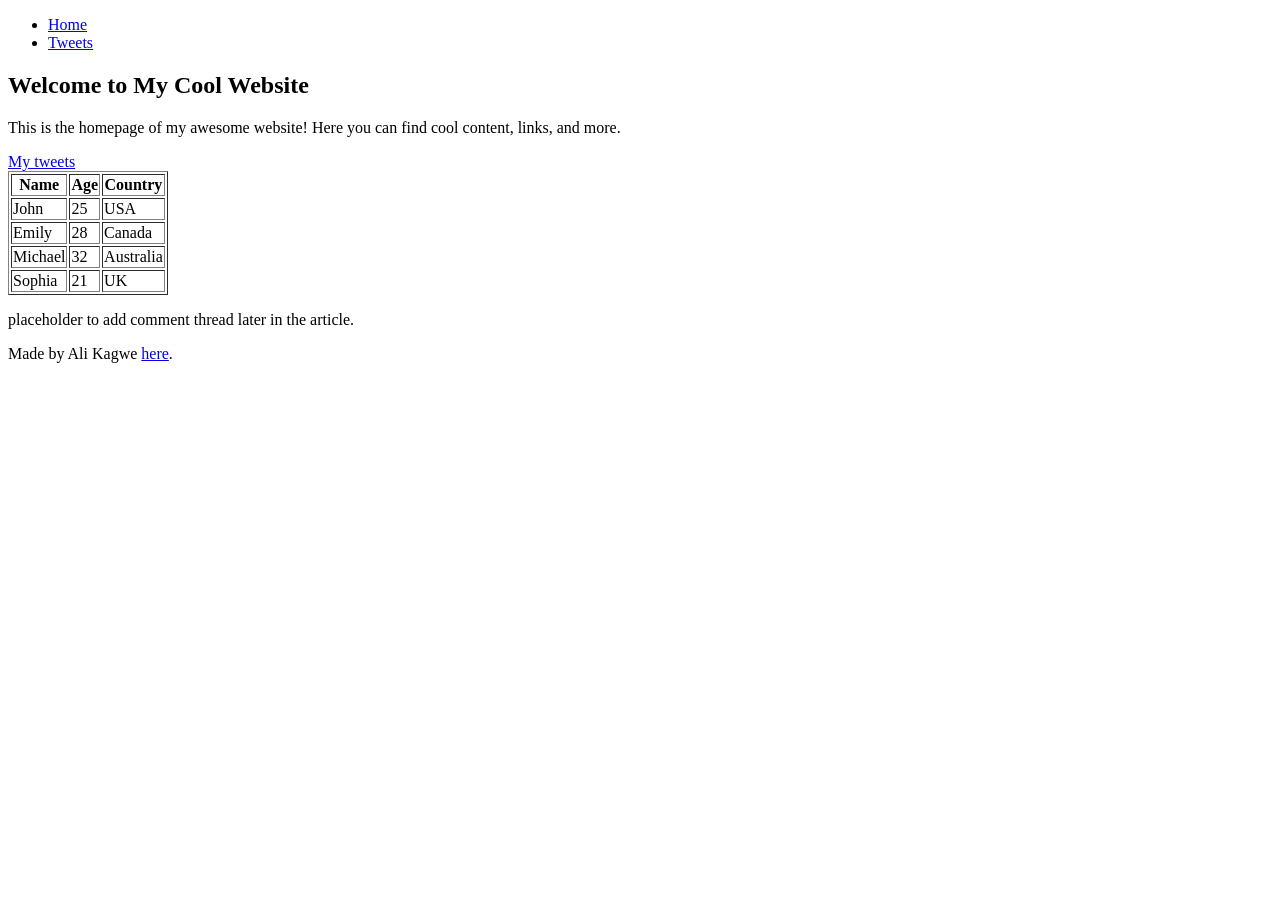
<file: html_basic/index.html>
<!DOCTYPE html>
<html lang="en">
<head>
    <meta charset="UTF-8">
    <meta name="viewport" content="width=device-width, initial-scale=1.0">
    <title>Document</title>
</head>
<body>
    <header>
    <ul>
        <li><a href="index.html">Home</a></li>
        <li><a href="tweets.html">Tweets</a></li>
    </ul>
</header>
<main>
    <article>
        <h1>Welcome to My Cool Website</h1>
        <p>This is the homepage of my awesome website! Here you can find cool content, links, and more.</p>
        <a href="https://i.ibb.co/gTDZZT8/ALX-Logo-07.png "></a>
        <a href="tweets.html">My tweets</a>
        <table border="1">
            <thead>
                <tr>
                    <th>Name</th>
                    <th>Age</th>
                    <th>Country</th>
                </tr>
            </thead>
            <tbody>
                <tr>
                    <td>John</td>
                    <td>25</td>
                    <td>USA</td>
                </tr>
                <tr>
                    <td>Emily</td>
                    <td>28</td>
                    <td>Canada</td>
                </tr>
                <tr>
                    <td>Michael</td>
                    <td>32</td>
                    <td>Australia</td>
                </tr>
                <tr>
                    <td>Sophia</td>
                    <td>21</td>
                    <td>UK</td>
                </tr>
            </tbody>
        </table>


    

        
    </article>
     <aside>
        <p>placeholder to add comment thread later in the article.</p>
    </aside>
</main>
<footer>
    <p>Made by Ali Kagwe <a href="https://i.ibb.co/gTDZZT8/ALX-Logo-07.png" target="_blank">here</a>.</p>
</footer>
    

    
</body>
</html>
</file>
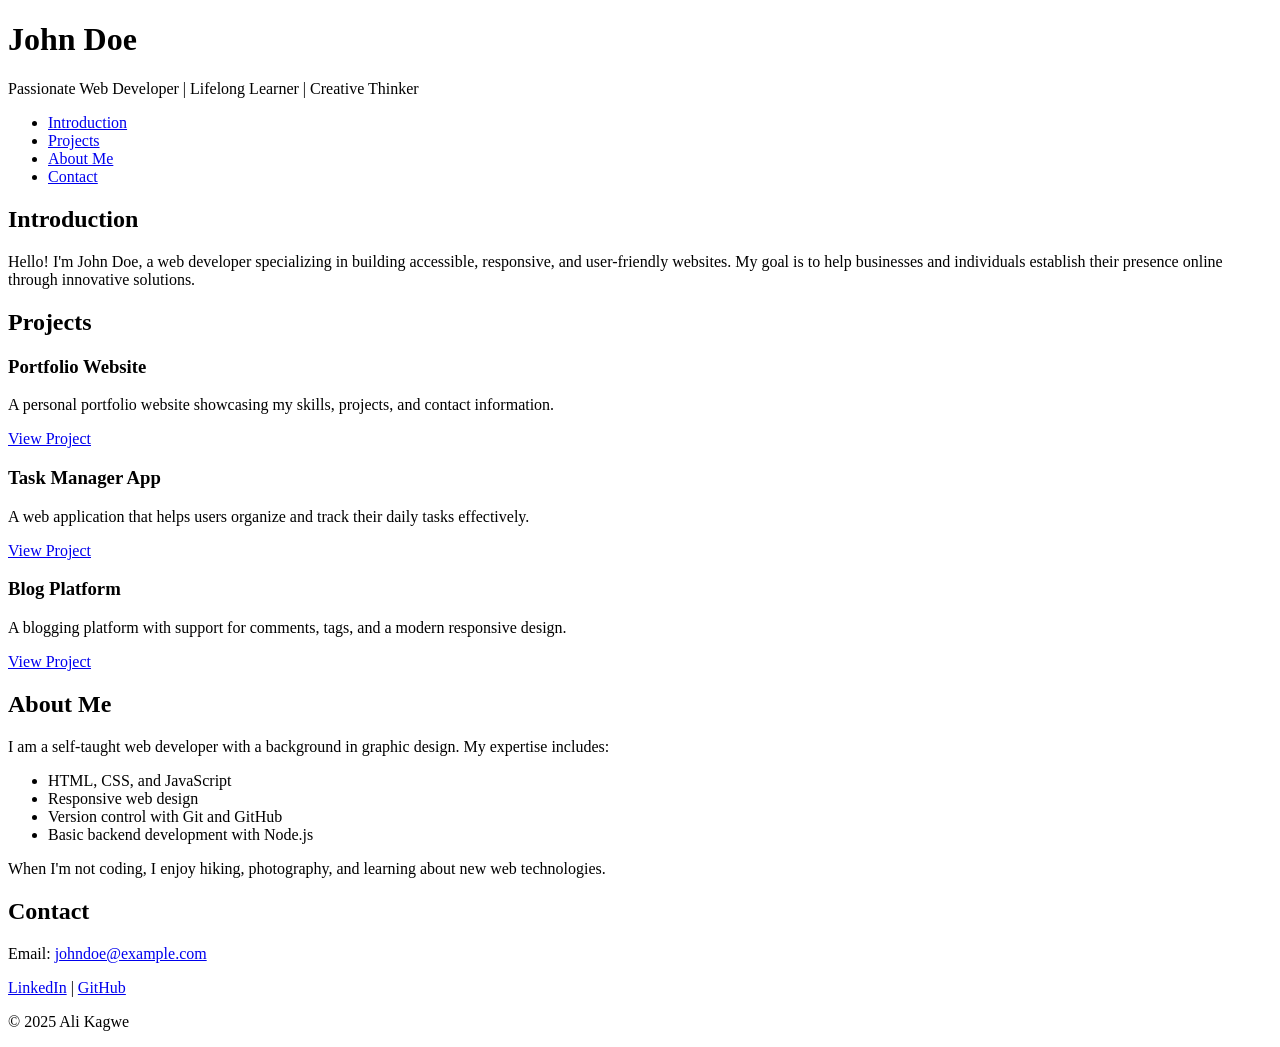
<file: portfolio/index.html>
<!DOCTYPE html>
<html lang="en">
<head>
    <meta charset="utf-8">
    <title>John Doe - Personal Portfolio</title>
</head>
<body>

<header>
    <h1>John Doe</h1>
    <p>Passionate Web Developer | Lifelong Learner | Creative Thinker</p>
</header>

<nav>
    <ul>
        <li><a href="#introduction">Introduction</a></li>
        <li><a href="#projects">Projects</a></li>
        <li><a href="#about">About Me</a></li>
        <li><a href="#contact">Contact</a></li>
    </ul>
</nav>

<section id="introduction">
    <h2>Introduction</h2>
    <p>Hello! I'm John Doe, a web developer specializing in building accessible, responsive, and user-friendly websites. My goal is to help businesses and individuals establish their presence online through innovative solutions.</p>
</section>

<section id="projects">
    <h2>Projects</h2>

    <article class="project">
        <h3>Portfolio Website</h3>
        <p>A personal portfolio website showcasing my skills, projects, and contact information.</p>
        <a href="https://github.com/johndoe/portfolio" target="_blank">View Project</a>
    </article>

    <article class="project">
        <h3>Task Manager App</h3>
        <p>A web application that helps users organize and track their daily tasks effectively.</p>
        <a href="https://github.com/johndoe/task-manager" target="_blank">View Project</a>
    </article>

    <article class="project">
        <h3>Blog Platform</h3>
        <p>A blogging platform with support for comments, tags, and a modern responsive design.</p>
        <a href="https://github.com/johndoe/blog-platform" target="_blank">View Project</a>
    </article>
</section>

<section id="about">
    <h2>About Me</h2>
    <p>I am a self-taught web developer with a background in graphic design. My expertise includes:</p>
    <ul>
        <li>HTML, CSS, and JavaScript</li>
        <li>Responsive web design</li>
        <li>Version control with Git and GitHub</li>
        <li>Basic backend development with Node.js</li>
    </ul>
    <p>When I'm not coding, I enjoy hiking, photography, and learning about new web technologies.</p>
</section>

<section id="contact">
    <h2>Contact</h2>
    <p>Email: <a href="alikagwe@gmail.com">johndoe@example.com</a></p>
    <p>
        <a href="https://www.linkedin.com/in/johndoe" target="_blank">LinkedIn</a> |
        <a href="https://github.com/johndoe" target="_blank">GitHub</a>
    </p>
</section>

<footer>
    <p>&copy; 2025 Ali Kagwe </p>
</footer>

</body>
</html>
</file>
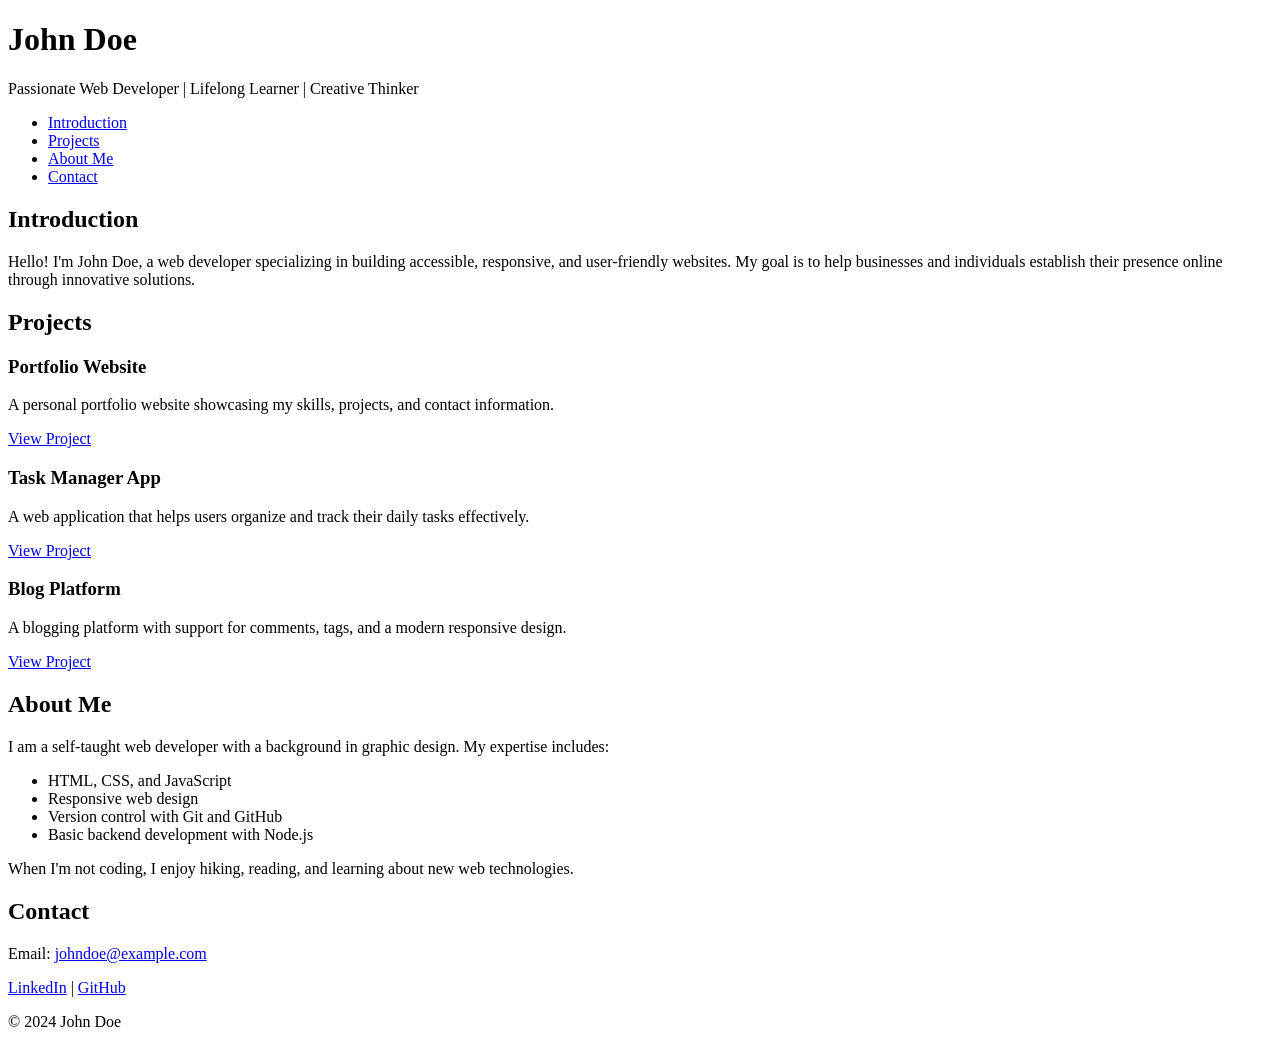
<file: html_basic/portfolio/index.html>
<!DOCTYPE html>
<html lang="en">
<head>
    <meta charset="utf-8">
    <title>John Doe - Personal Portfolio</title>
</head>
<body>

<header>
    <h1>John Doe</h1>
    <p>Passionate Web Developer | Lifelong Learner | Creative Thinker</p>
</header>

<nav>
    <ul>
        <li><a href="#introduction">Introduction</a></li>
        <li><a href="#projects">Projects</a></li>
        <li><a href="#about">About Me</a></li>
        <li><a href="#contact">Contact</a></li>
    </ul>
</nav>

<section id="introduction">
    <h2>Introduction</h2>
    <p>Hello! I'm John Doe, a web developer specializing in building accessible, responsive, and user-friendly websites. My goal is to help businesses and individuals establish their presence online through innovative solutions.</p>
</section>

<section id="projects">
    <h2>Projects</h2>

    <article class="project">
        <h3>Portfolio Website</h3>
        <p>A personal portfolio website showcasing my skills, projects, and contact information.</p>
        <a href="https://github.com/johndoe/portfolio" target="_blank">View Project</a>
    </article>

    <article class="project">
        <h3>Task Manager App</h3>
        <p>A web application that helps users organize and track their daily tasks effectively.</p>
        <a href="https://github.com/johndoe/task-manager" target="_blank">View Project</a>
    </article>

    <article class="project">
        <h3>Blog Platform</h3>
        <p>A blogging platform with support for comments, tags, and a modern responsive design.</p>
        <a href="https://github.com/johndoe/blog-platform" target="_blank">View Project</a>
    </article>
</section>

<section id="about">
    <h2>About Me</h2>
    <p>I am a self-taught web developer with a background in graphic design. My expertise includes:</p>
    <ul>
        <li>HTML, CSS, and JavaScript</li>
        <li>Responsive web design</li>
        <li>Version control with Git and GitHub</li>
        <li>Basic backend development with Node.js</li>
    </ul>
    <p>When I'm not coding, I enjoy hiking, reading, and learning about new web technologies.</p>
</section>

<section id="contact">
    <h2>Contact</h2>
    <p>Email: <a href="mailto:johndoe@example.com">johndoe@example.com</a></p>
    <p>
        <a href="https://www.linkedin.com/in/johndoe" target="_blank">LinkedIn</a> |
        <a href="https://github.com/johndoe" target="_blank">GitHub</a>
    </p>
</section>

<footer>
    <p>&copy; 2024 John Doe</p>
</footer>

</body>
</html>
</file>
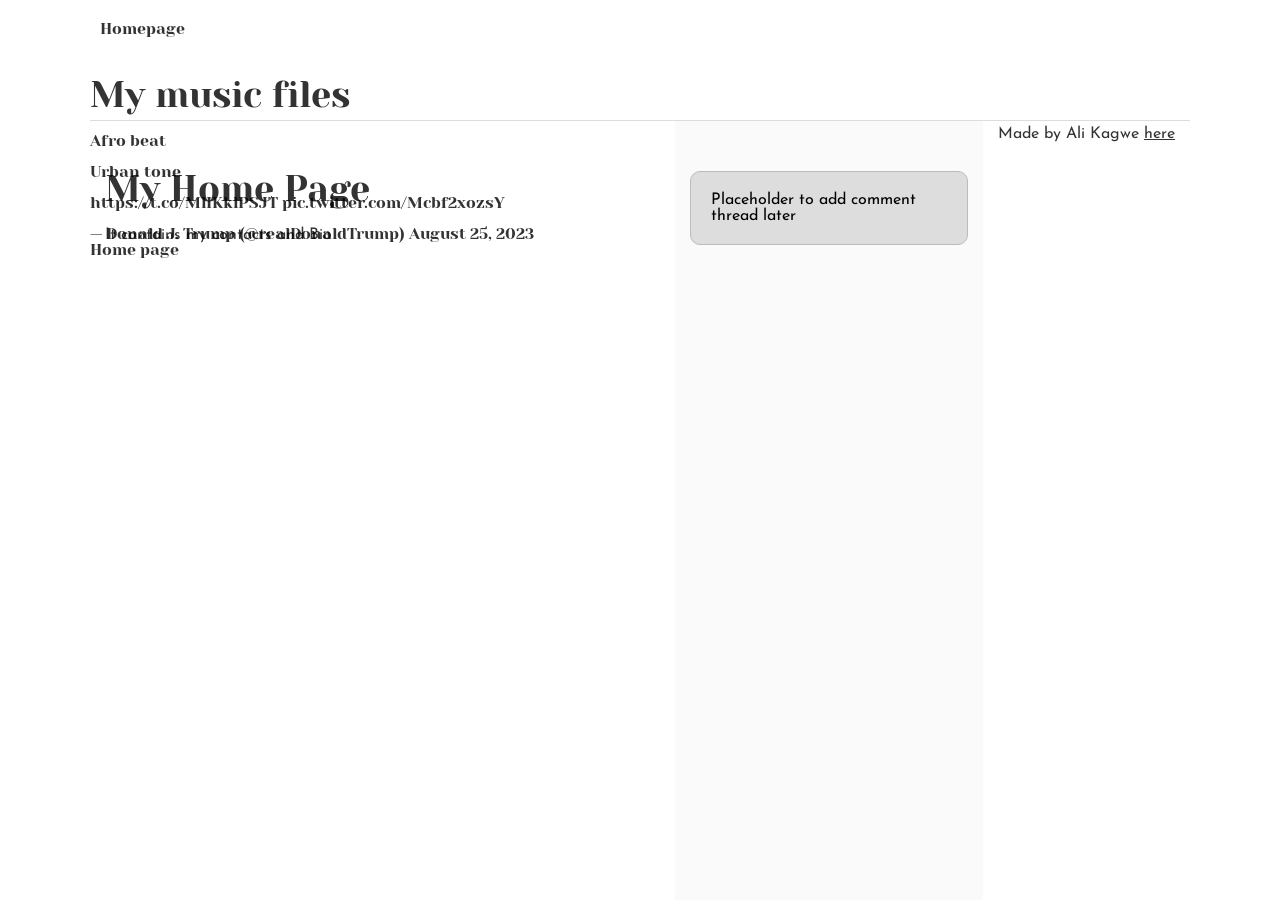
<file: css_basic/tweets.html>
<!DOCTYPE html>
<html lang="en">

<head>
    <meta charset="UTF-8">
    <meta name="viewport" content="width=device-width, initial-scale=1.0">
    <title> My Document </title>
    <link href="base.css" rel="stylesheet">
    <link href="style.css" rel="stylesheet">
</head>

<body class="box">
    <header>
        <nav>
            <ul>
                <li> <a href="http://127.0.0.1:5500/html_basic/index.html"> Homepage </a></li>
            </ul>
        </nav>
    <h1> My music files </h1>
    <p> Afro beat </p>
    <p> Urban tone </p>
    <blockquote class="twitter-tweet">
        <p lang="zxx" dir="ltr"><a href="https://t.co/MlIKklPSJT">https://t.co/MlIKklPSJT</a> <a
                href="https://t.co/Mcbf2xozsY">pic.twitter.com/Mcbf2xozsY</a></p>&mdash; Donald J. Trump
        (@realDonaldTrump) <a
            href="https://twitter.com/realDonaldTrump/status/1694886846050771321?ref_src=twsrc%5Etfw">August 25,
            2023</a>
    </blockquote>
    <script async src="https://platform.twitter.com/widgets.js" charset="utf-8"></script>
    <a href="http://127.0.0.1:5500/html_basic/index.html"> Home page</a>
    </header>

    <main class="container">
        <article class="article">
            <h1> My Home Page </h1>
            <p> It contains my contacts and Bio </p>
        </article>
        <aside class="aside">
            <p> Placeholder to add comment thread later </p>
        </aside>
        <footer>
            <p> Made by Ali Kagwe <a href="https://help.twitter.com/en/using-x/how-to-embed-a-post" target="_blank" > here </a></p>
        </footer>

</body>


</html>
</file>
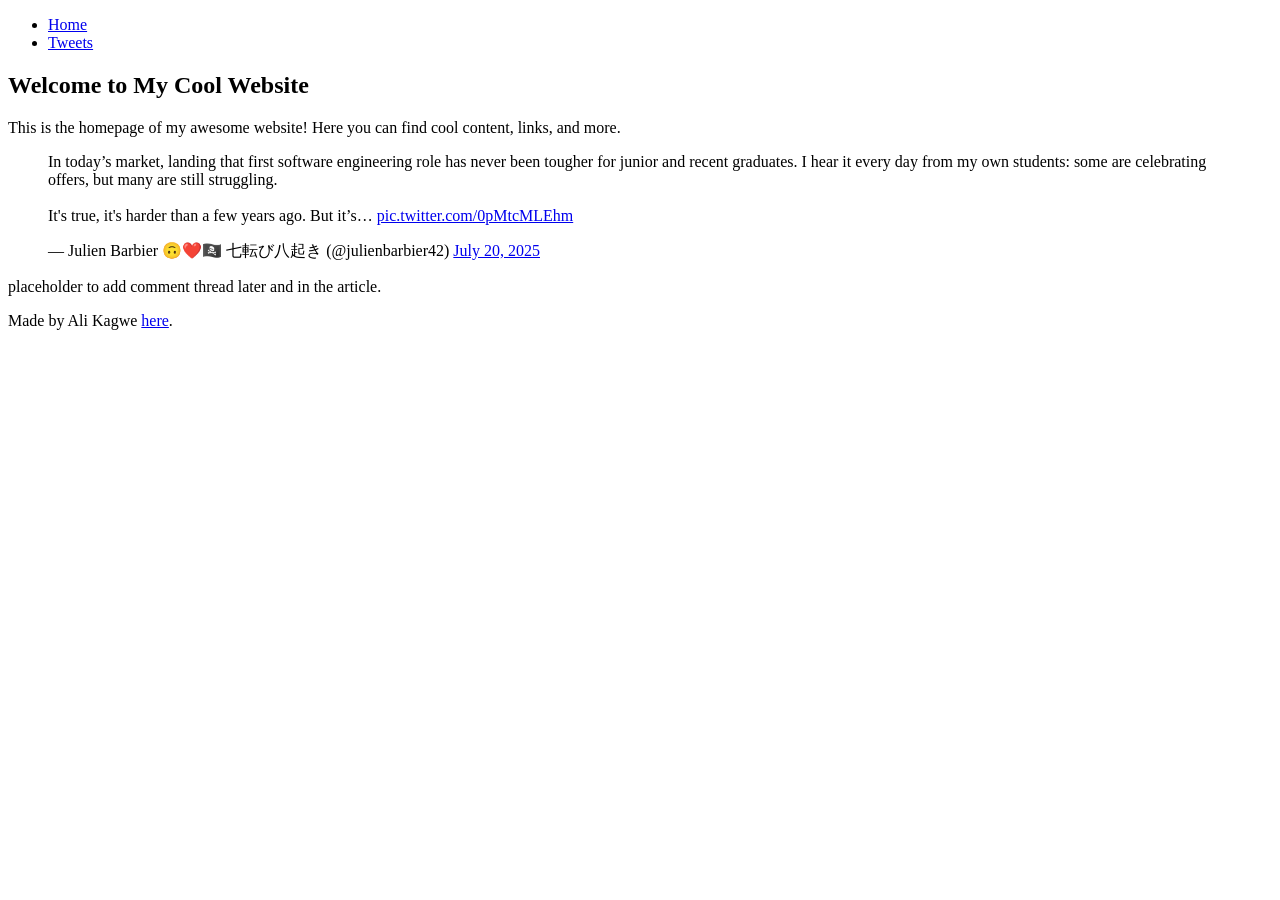
<file: html_basic/tweets.html>
<!DOCTYPE html>
<html lang="en">
<head>
    <meta charset="UTF-8">
    <meta name="viewport" content="width=device-width, initial-scale=1.0">
    <title>Document</title>
</head>
<body>
    <header>
    <ul>
        <li><a href="index.html">Home</a></li>
        <li><a href="tweets.html">Tweets</a></li>
    </ul>
</header>
<main>
    <article>
        <h1>Welcome to My Cool Website</h1>
        <p>This is the homepage of my awesome website! Here you can find cool content, links, and more.</p>
        <a href="https://i.ibb.co/gTDZZT8/ALX-Logo-07.png "></a>
        <blockquote class="twitter-tweet"><p lang="en" dir="ltr">In today’s market, landing that first software engineering role has never been tougher for junior and recent graduates. I hear it every day from my own students: some are celebrating offers, but many are still struggling. <br><br>It&#39;s true, it&#39;s harder than a few years ago. But it’s… <a href="https://t.co/0pMtcMLEhm">pic.twitter.com/0pMtcMLEhm</a></p>&mdash; Julien Barbier 🙃❤️🏴‍☠️ 七転び八起き (@julienbarbier42) <a href="https://twitter.com/julienbarbier42/status/1947010659566362818?ref_src=twsrc%5Etfw">July 20, 2025</a></blockquote> <script async src="https://platform.twitter.com/widgets.js" charset="utf-8"></script>
    

        

    </article>
     <aside>
        <p>placeholder to add comment thread later and in the article.</p>
    </aside>
</main>
<footer>
    <p>Made by Ali Kagwe <a href="https://i.ibb.co/gTDZZT8/ALX-Logo-07.png" target="_blank">here</a>.</p>
</footer>
    
    
</body>
</html>
</file>
<file: css_basic/base.css>
/* Importing webfonts */
/* (If you're learning CSS, you should disregard that) */

@import url(https://fonts.googleapis.com/css?family=Yeseva+One);
@import url(https://fonts.googleapis.com/css?family=Josefin+Sans:400,700,700italic,400italic);


/* CSS reset rules */

html, body {
	height: 100%;
	min-height: 100%;
}
html, body, div, span, applet, object, iframe,
h1, h2, h3, h4, h5, h6, p, blockquote, pre,
a, abbr, acronym, address, big, cite, code,
del, dfn, img, ins, kbd, q, s, samp,
small, strike, sub, sup, tt, var,
b, u, i, center,
dl, dt, dd,
fieldset, form, label, legend,
table, caption, tbody, tfoot, thead, tr, th, td,
article, aside, canvas, details, embed, 
figure, figcaption, footer, header, hgroup, 
menu, nav, output, ruby, section, summary,
time, mark, audio, video {
	margin: 0;
	padding: 0;
	border: 0;
	font-size: 100%;
	font: inherit;
	vertical-align: baseline;
}
/* HTML5 display-role reset for older browsers */
article, aside, details, figcaption, figure, 
footer, header, hgroup, menu, nav, section {
	display: block;
}
body {
	line-height: 1;
}
blockquote, q {
	quotes: none;
}
blockquote:before, blockquote:after,
q:before, q:after {
	content: '';
	content: none;
}
table {
	border-collapse: collapse;
	border-spacing: 0;
}


/* Fonts and colors */

body {
	font-family: 'Josefin Sans', serif;
	color: rgba(0, 0, 0, 0.8);
}
h1, h2, h3, h4, h5, h6, header {
	font-family: 'Yeseva One', sans-serif;
}
article {
}
header {
	border-bottom: 1px solid rgb(221,221,221);
	transition: border-bottom-color 1s ease;
}
header a {
	color: rgba(0, 0, 0, 0.8);
}
aside {
	background: #FAFAFA;
}
aside p {
	border: 1px solid #bbb;
	background: #ddd;
	color: black;
}
footer a {
	color: rgba(0, 0, 0, 0.8);
}
a {
	color: #F80002;
}


/* Positioning and margins */

@media (min-width: 1100px) {
	body {
		width: 1100px;
		margin: 0 auto;
	}
}

article {
	padding: 50px 15px;
}
article > *:first-child {
	margin-top: 0;
}
aside {
	padding: 50px 15px;
}
header .right {
	float: right;
	margin: 0 10px 15px;
}


/* Header */
header {
	padding: 20px 0;
	height: 80px;
}
header ul {
	list-style: none;
	margin: 0;
	padding: 0;
}
header li {
	display: inline;
	vertical-align:middle;
}
header li:first-child {
	margin: 0;
}
header li a {
	margin: 0 10px;
}
header li.logo {
	font-size: 36px;
}
header a {
	text-decoration: none;
}


/* Aside */

aside p {
	border-radius: 10px;
	padding: 20px 20px;
}


/* Footer */

footer {
	padding: 5px 15px;
	height: 80px;
}


/* Text styles and margins */

p {
	margin-bottom: 15px;
}
h1 {
	font-size: 36px;
	margin: 40px 0 20px;
}
h2 {
	font-size: 32px;
	margin: 30px 0 15px;
}
h3 {
	font-size: 28px;
	margin: 25px 0 10px;
}
h4 {
	font-size: 20px;
	font-weight: bold;
	margin: 20px 0 10px;
}
h5 {
	font-size: 18px;
	font-weight: bold;
	margin: 15px 0 10px;
}
h6 {
	font-weight: bold;
	margin: 5px 0;
}

@media (max-width: 800px) {
  body.works_on_smartphone {
  	display: block;
  }
  body.works_on_smartphone main {
  	display: block;
  }
  header .right {
  	float: none;
  }
}
</file>
<file: css_basic/style.css>
.box {
    display: flex;
    flex-direction: column;
}
.container {
    display: flex;
    flex-direction: row;
    flex: auto;
}
.article {
    flex: 2;
    overflow-y: auto;
}
.aside {
    flex: 1;
    overflow-y: auto;
}
</file>
